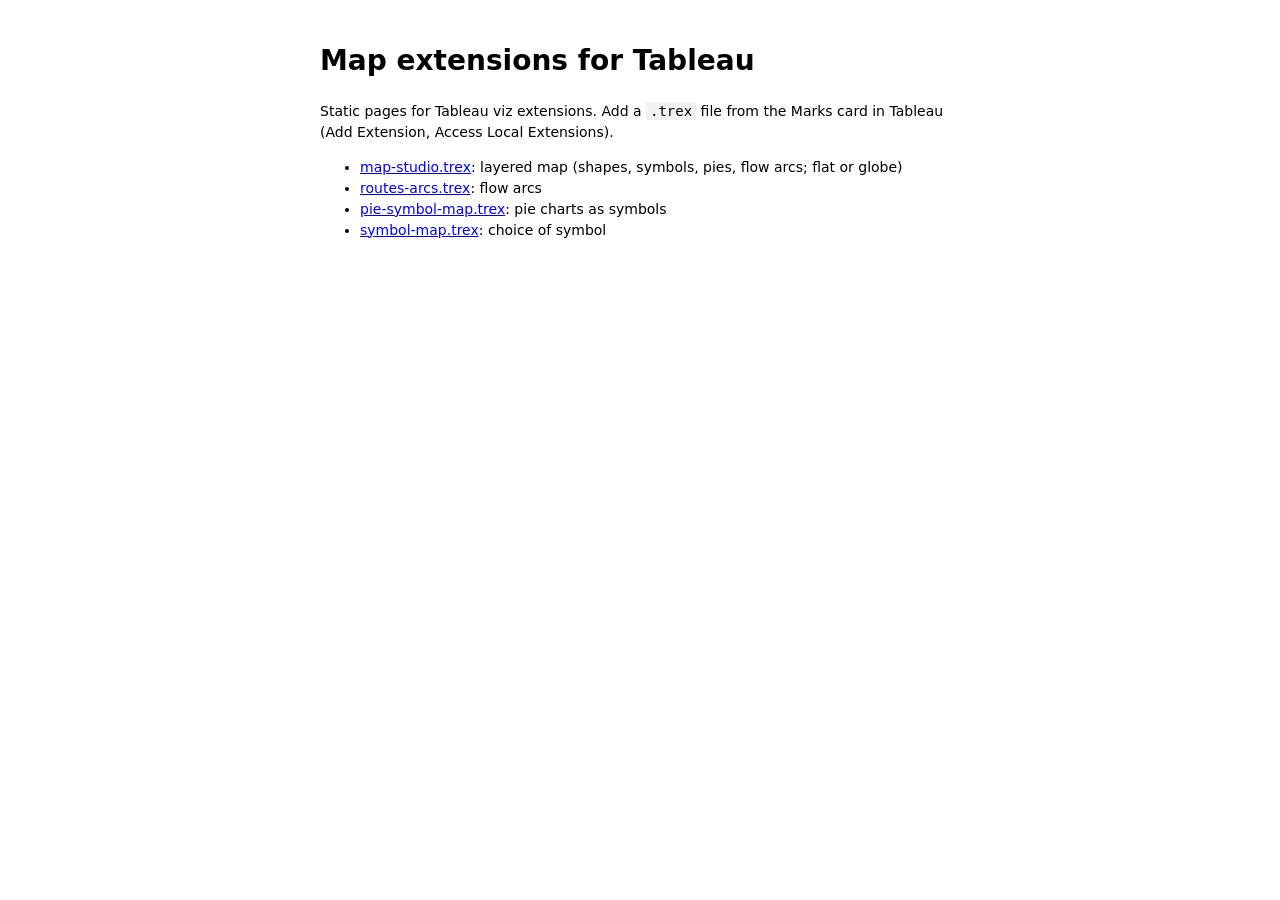
<file: index.html>
<!DOCTYPE html><html lang="en"><head><meta charset="utf-8"><title>Map extensions for Tableau</title>
<style>body{font:14px/1.5 system-ui,sans-serif;max-width:640px;margin:40px auto;padding:0 16px}code{background:#f2f2f2;padding:1px 4px}</style></head>
<body><h1>Map extensions for Tableau</h1>
<p>Static pages for Tableau viz extensions. Add a <code>.trex</code> file from the Marks card in Tableau (Add Extension, Access Local Extensions).</p>
<ul><li><a href="map-studio/map-studio.trex">map-studio.trex</a>: layered map (shapes, symbols, pies, flow arcs; flat or globe)</li>
<li><a href="routes-arcs/routes-arcs.trex">routes-arcs.trex</a>: flow arcs</li>
<li><a href="pie-symbol-map/pie-symbol-map.trex">pie-symbol-map.trex</a>: pie charts as symbols</li>
<li><a href="symbol-map/symbol-map.trex">symbol-map.trex</a>: choice of symbol</li></ul></body></html>
</file>
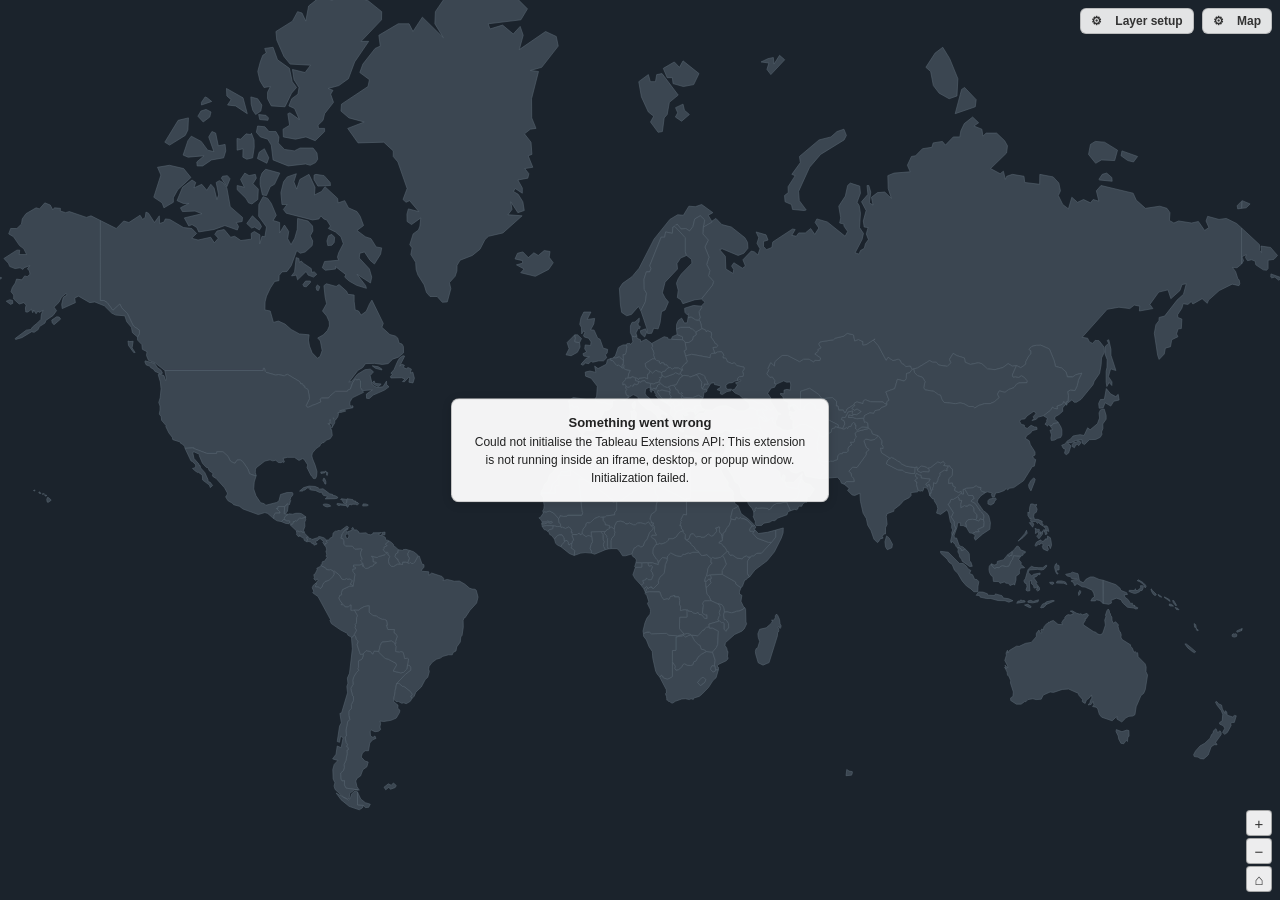
<file: map-studio-dashboard/index.html>
<!DOCTYPE html>
<html lang="en">
<head>
<meta charset="utf-8">
<title>Map studio (dashboard)</title>
<link rel="stylesheet" href="../common/ext.css?v=12">
<link rel="stylesheet" href="../map-studio/studio.css?v=15">
<script src="../lib/tableau.extensions.1.latest.js?v=12"></script>
<script>window.MS_DASHBOARD = true;</script>
</head>
<body>
<div id="content"></div>
<div class="hint" id="hint" hidden></div>
<details class="ctl studio" id="panel">
  <summary>Layers</summary>
  <div class="body" id="pbody"></div>
</details>
<div class="tl" id="tl" hidden><button type="button" id="tlPlay" title="Play">&#9654;</button><input type="range" id="tlSlider" min="0" max="0" value="0"><span id="tlLabel"></span><button type="button" id="tlAll" title="Show all dates">All</button></div>
<div class="note" id="note"></div>
<script src="../common/world.js?v=12"></script>
<script src="../common/basemap.js?v=12"></script>
<script src="../common/globe.js?v=12"></script>
<script src="../common/wkt.js?v=12"></script>
<script src="../routes-arcs/places.js?v=12"></script>
<script src="../common/tx.js?v=21"></script>
<script src="../map-studio/map-studio.js?v=73"></script>
</body>
</html>
</file>
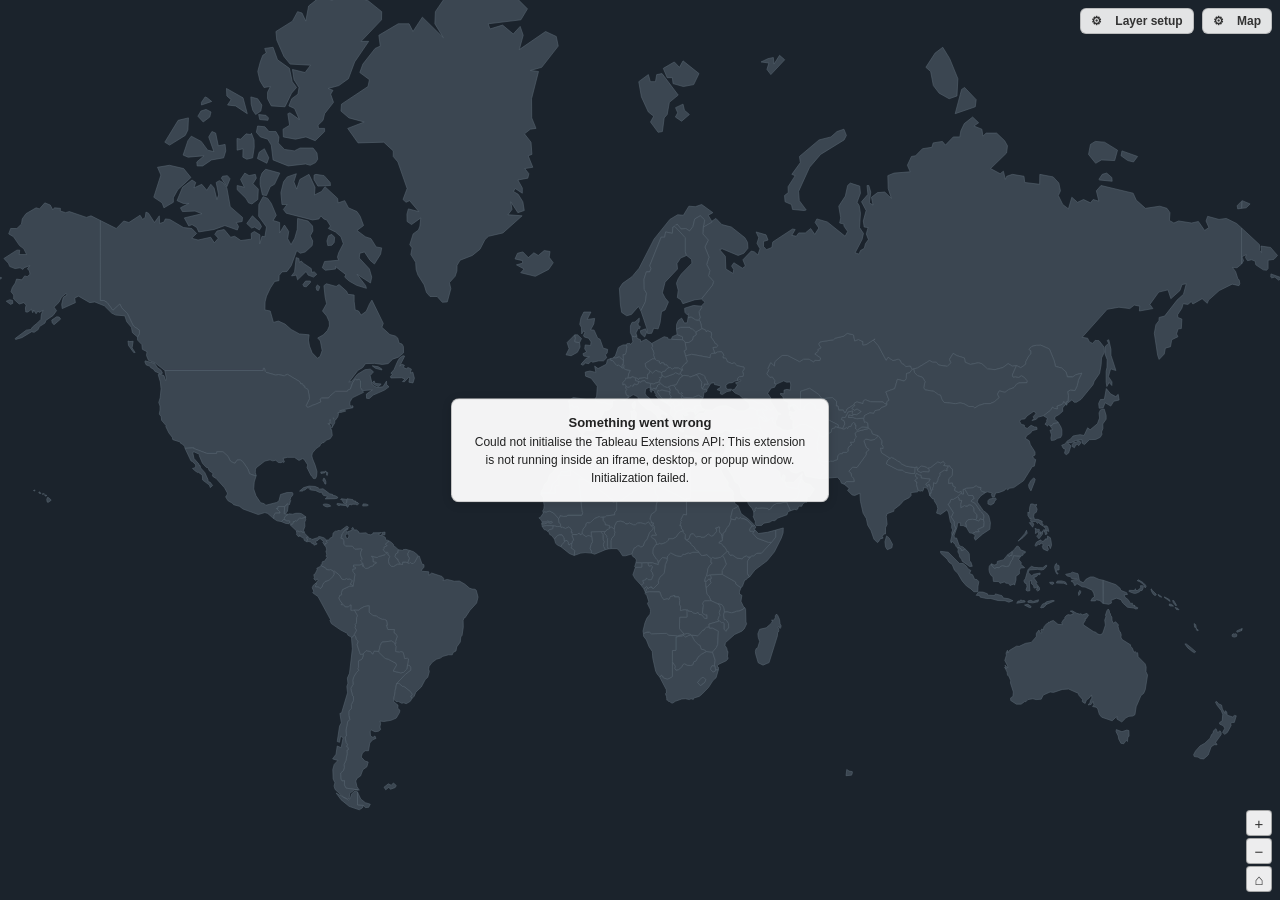
<file: map-studio/index.html>
<!DOCTYPE html>
<html lang="en">
<head>
<meta charset="utf-8">
<title>Map studio</title>
<link rel="stylesheet" href="../common/ext.css?v=12">
<link rel="stylesheet" href="studio.css?v=15">
<script src="../lib/tableau.extensions.1.latest.js?v=12"></script>
</head>
<body>
<div id="content"></div>
<div class="hint" id="hint" hidden></div>
<details class="ctl studio" id="panel">
  <summary>Layer</summary>
  <div class="body" id="pbody"></div>
</details>
<div class="tl" id="tl" hidden><button type="button" id="tlPlay" title="Play">&#9654;</button><input type="range" id="tlSlider" min="0" max="0" value="0"><span id="tlLabel"></span><button type="button" id="tlAll" title="Show all dates">All</button></div>
<div class="note" id="note"></div>
<script src="../common/world.js?v=12"></script>
<script src="../common/basemap.js?v=12"></script>
<script src="../common/globe.js?v=12"></script>
<script src="../common/wkt.js?v=12"></script>
<script src="../routes-arcs/places.js?v=12"></script>
<script src="../common/tx.js?v=21"></script>
<script src="map-studio.js?v=73"></script>
</body>
</html>
</file>
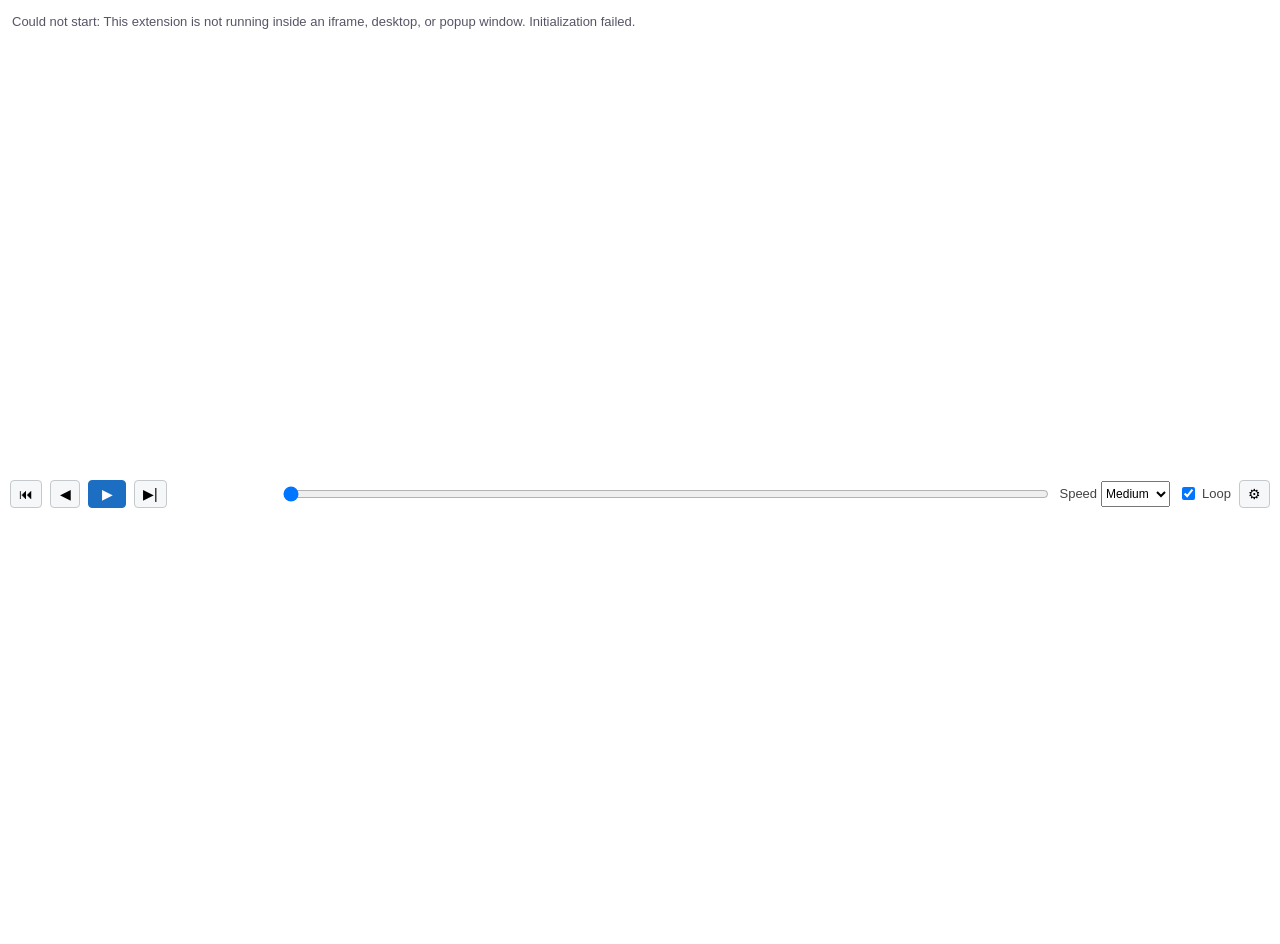
<file: parameter-player/index.html>
<!DOCTYPE html>
<html lang="en">
<head>
<meta charset="utf-8">
<title>Parameter player</title>
<script src="../lib/tableau.extensions.1.latest.js?v=1"></script>
<style>
  html, body { margin: 0; height: 100%; font: 13px -apple-system, BlinkMacSystemFont, "Segoe UI", Roboto, Arial, sans-serif; color: #222; background: #fff; }
  .bar { display: flex; align-items: center; gap: 8px; padding: 6px 10px; box-sizing: border-box; height: 100%; flex-wrap: wrap; }
  button { border: 1px solid #c4c9cc; background: #f6f7f8; border-radius: 4px; height: 28px; min-width: 30px; font-size: 14px; cursor: pointer; padding: 0 8px; }
  button:hover { background: #e9ecee; }
  button.play { background: #1b6ec2; color: #fff; border-color: #1b6ec2; min-width: 38px; }
  button.play:hover { background: #155a9f; }
  button:disabled { opacity: .45; cursor: default; }
  .val { font-weight: 600; min-width: 90px; max-width: 200px; overflow: hidden; text-overflow: ellipsis; white-space: nowrap; }
  .pos { color: #667; font-size: 11px; }
  input[type=range] { flex: 1 1 120px; min-width: 80px; }
  label { display: flex; align-items: center; gap: 4px; color: #444; }
  select { font-size: 12px; height: 26px; }
  .cfg { display: none; width: 100%; gap: 8px; align-items: center; padding: 2px 0; }
  .cfg.on { display: flex; }
  .msg { padding: 12px; color: #556; line-height: 1.5; }
</style>
</head>
<body>
<div id="msg" class="msg" hidden></div>
<div class="bar" id="bar" hidden>
  <button id="first" title="First value">⏮</button>
  <button id="prev" title="Previous value">◀</button>
  <button id="play" class="play" title="Play / pause">▶</button>
  <button id="next" title="Next value">▶|</button>
  <span class="val" id="val"></span><span class="pos" id="pos"></span>
  <input type="range" id="scrub" min="0" max="0" step="1" value="0">
  <label>Speed
    <select id="speed">
      <option value="3000">Slow</option>
      <option value="1500" selected>Medium</option>
      <option value="700">Fast</option>
      <option value="300">Very fast</option>
    </select>
  </label>
  <label><input type="checkbox" id="loop" checked> Loop</label>
  <button id="gear" title="Choose parameter">⚙</button>
  <div class="cfg" id="cfg"><label>Parameter <select id="psel"></select></label></div>
</div>
<script>
(function () {
  var $ = function (id) { return document.getElementById(id); };
  var dash, params = [], param = null, vals = [], idx = 0, timer = null, playing = false, busy = false;

  function msg(t) { $('msg').textContent = t; $('msg').hidden = !t; $('bar').hidden = !!t; }

  function listValues(p) {
    var a = p.allowableValues;
    return a && a.type === 'list' ? a.allowableValues : null;
  }
  function usable(p) { return !!listValues(p); }

  function indexOfCurrent() {
    var cur = param.currentValue.formattedValue;
    for (var i = 0; i < vals.length; i++) if (vals[i].formattedValue === cur) return i;
    return 0;
  }

  function show() {
    var n = vals.length;
    $('val').textContent = vals[idx] ? vals[idx].formattedValue : '';
    $('pos').textContent = n ? (idx + 1) + ' / ' + n : '';
    $('scrub').max = Math.max(0, n - 1);
    $('scrub').value = idx;
  }

  function setIndex(i) {
    idx = i; show();
    if (busy) return Promise.resolve();
    busy = true;
    return param.changeValueAsync(vals[i].value).catch(function (e) { console.error(e); stop(); })
      .then(function () { busy = false; });
  }

  function stop() {
    playing = false; clearTimeout(timer); timer = null;
    $('play').textContent = '▶';
  }

  function tick() {
    if (!playing) return;
    var next = idx + 1;
    if (next >= vals.length) {
      if ($('loop').checked) next = 0; else { stop(); return; }
    }
    setIndex(next).then(function () {
      if (playing) timer = setTimeout(tick, +$('speed').value);
    });
  }

  function play() {
    if (!vals.length) return;
    playing = true; $('play').textContent = '⏸';
    // start from the current value; if sitting on the last value with loop off, restart
    if (idx >= vals.length - 1 && !$('loop').checked) idx = -1;
    timer = setTimeout(tick, 0);
  }

  function selectParam(name, save) {
    stop();
    param = params.filter(function (p) { return p.name === name; })[0] || null;
    if (!param) return;
    vals = listValues(param);
    idx = indexOfCurrent();
    show();
    $('psel').value = name;
    param.addEventListener(tableau.TableauEventType.ParameterChanged, function () {
      if (param && param.name === name && !busy) { idx = indexOfCurrent(); show(); }
    });
    if (save) { tableau.extensions.settings.set('parameter', name); tableau.extensions.settings.saveAsync(); }
  }

  function fillPicker() {
    var sel = $('psel'); sel.innerHTML = '';
    params.forEach(function (p) {
      var o = document.createElement('option'); o.value = o.textContent = p.name; sel.appendChild(o);
    });
  }

  function wire() {
    $('play').onclick = function () { playing ? stop() : play(); };
    $('next').onclick = function () { stop(); setIndex((idx + 1) % vals.length); };
    $('prev').onclick = function () { stop(); setIndex((idx - 1 + vals.length) % vals.length); };
    $('first').onclick = function () { stop(); setIndex(0); };
    $('scrub').oninput = function () { stop(); idx = +this.value; show(); };
    $('scrub').onchange = function () { setIndex(+this.value); };
    $('gear').onclick = function () { $('cfg').classList.toggle('on'); };
    $('psel').onchange = function () { selectParam(this.value, true); };
    ['speed', 'loop'].forEach(function (id) {
      $(id).onchange = function () {
        var s = tableau.extensions.settings;
        s.set(id, id === 'loop' ? String($('loop').checked) : $('speed').value); s.saveAsync();
      };
    });
  }

  tableau.extensions.initializeAsync().then(function () {
    dash = tableau.extensions.dashboardContent.dashboard;
    return dash.getParametersAsync();
  }).then(function (all) {
    params = all.filter(usable);
    if (!params.length) { msg('No list parameters found in this workbook. Add a parameter whose allowable values are a list, then reload the extension.'); return; }
    var s = tableau.extensions.settings.getAll();
    if (s.speed) $('speed').value = s.speed;
    if (s.loop) $('loop').checked = s.loop === 'true';
    fillPicker(); wire(); msg('');
    var start = s.parameter && params.some(function (p) { return p.name === s.parameter; }) ? s.parameter : params[0].name;
    selectParam(start, false);
    if (params.length > 1 && !s.parameter) $('cfg').classList.add('on');
  }).catch(function (e) { msg('Could not start: ' + (e && e.message || e)); });
})();
</script>
</body>
</html>
</file>
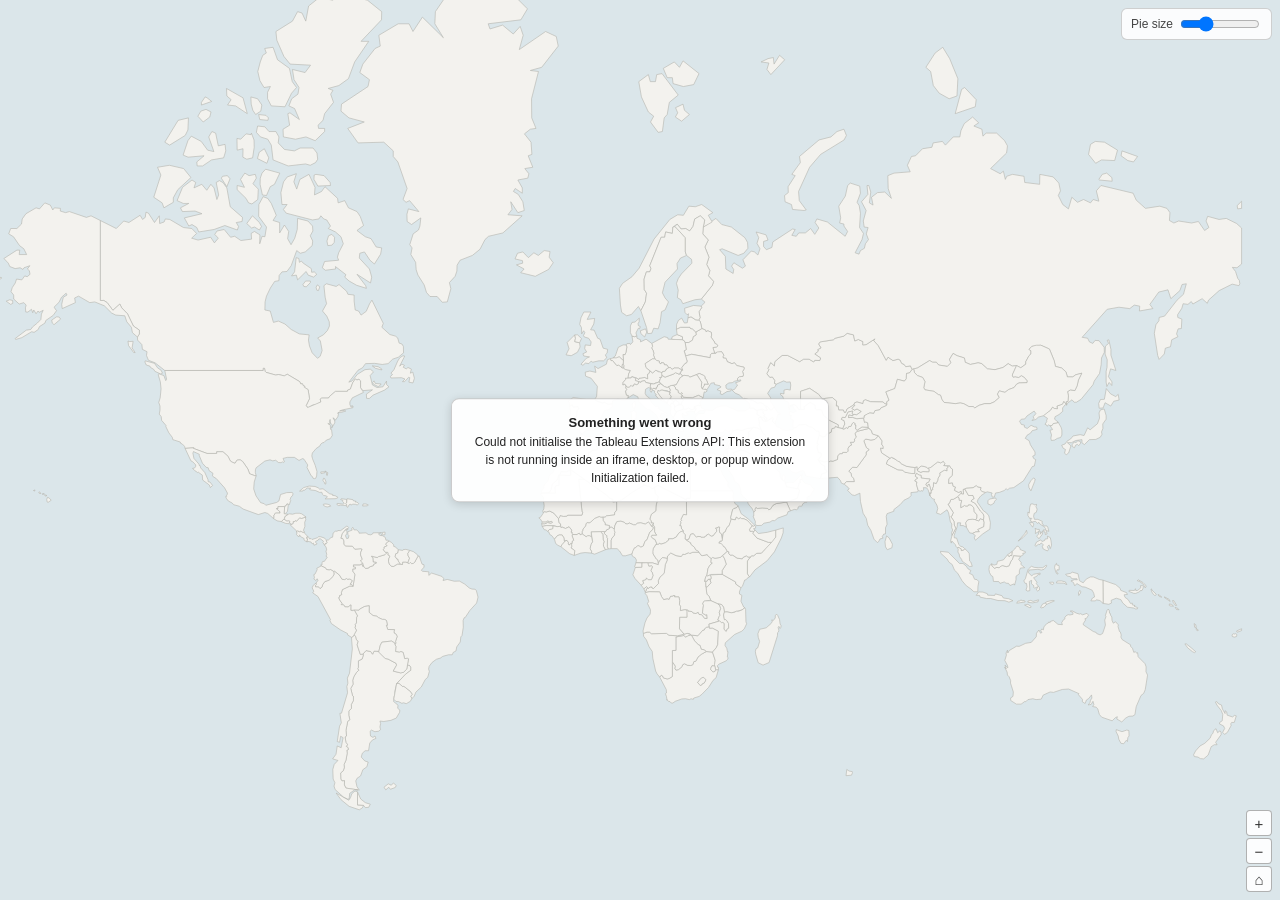
<file: pie-symbol-map/index.html>
<!DOCTYPE html>
<html lang="en">
<head>
<meta charset="utf-8">
<title>Pie charts as symbols</title>
<link rel="stylesheet" href="../common/ext.css?v=5">
<script src="../lib/tableau.extensions.1.latest.js?v=5"></script>
</head>
<body>
<div id="content"></div>
<div class="hint" id="hint" hidden></div>
<div class="ctl"><label>Pie size <input type="range" id="pk" min="0.4" max="2.5" step="0.05" value="1"></label></div>
<div class="note" id="note"></div>
<script src="../common/world.js?v=5"></script>
<script src="../common/basemap.js?v=5"></script>
<script src="../common/tx.js?v=17"></script>
<script src="pie-symbol-map.js?v=5"></script>
</body>
</html>
</file>
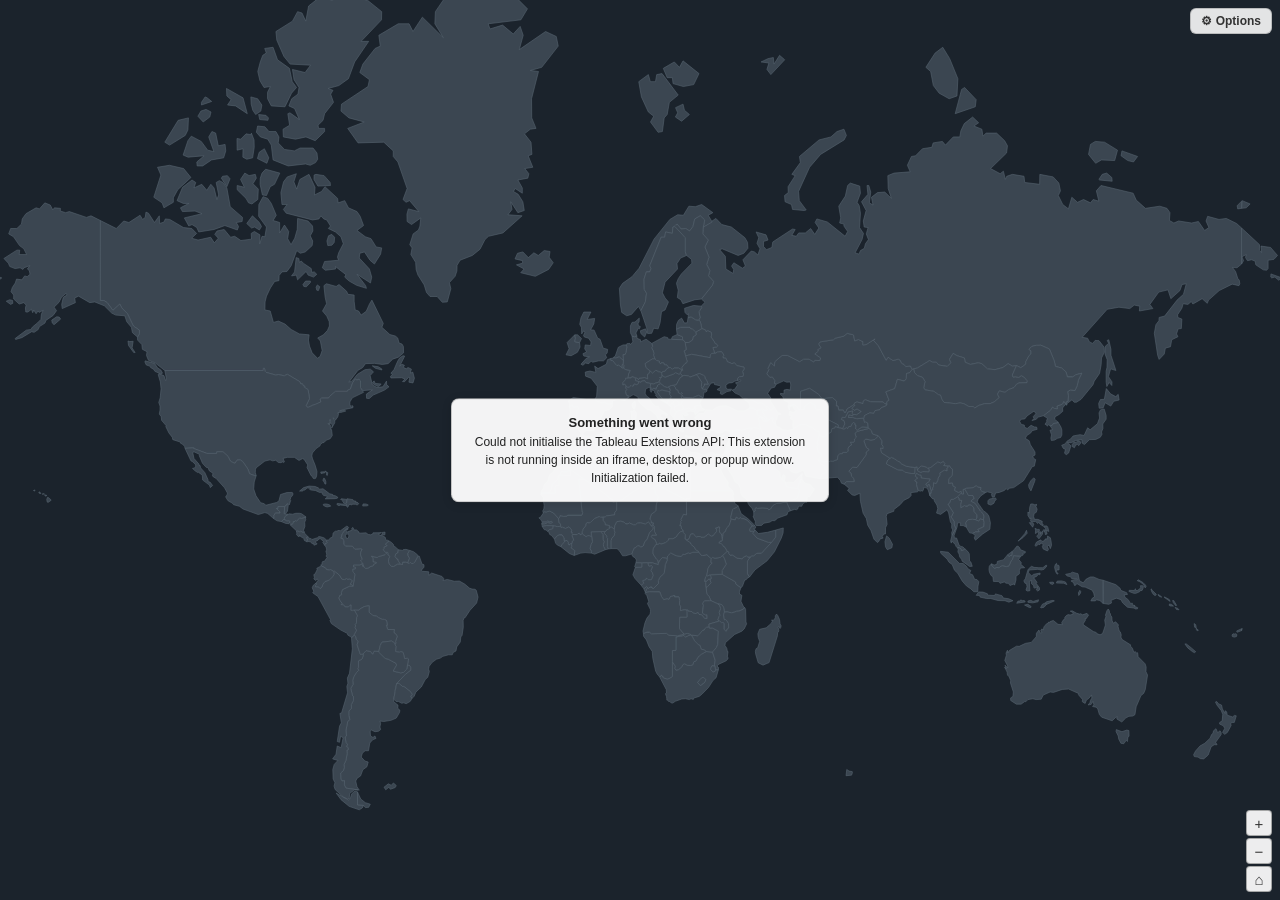
<file: routes-arcs/index.html>
<!DOCTYPE html>
<html lang="en">
<head>
<meta charset="utf-8">
<title>Routes as curved arcs</title>
<link rel="stylesheet" href="../common/ext.css?v=5">
<script src="../lib/tableau.extensions.1.latest.js?v=5"></script>
</head>
<body>
<div id="content"></div>
<div class="hint" id="hint" hidden></div>
<details class="ctl">
  <summary>Options</summary>
  <div class="body">
    <label>Map <select id="map"><option value="flat">Flat</option><option value="globe">Globe (3D)</option></select></label>
    <label>Style <select id="style"><option value="dark">Dark</option><option value="light">Light</option></select></label>
    <label>Routes shown <select id="top"><option value="0">All</option><option value="10">Top 10</option><option value="25">Top 25</option><option value="50">Top 50</option><option value="100">Top 100</option><option value="250">Top 250</option></select></label>
    <label>Line width <input type="range" id="lw" min="0.3" max="3" step="0.05" value="1"></label>
    <label id="curveL">Curve <input type="range" id="curve" min="0" max="0.5" step="0.02" value="0.22"></label>
    <label class="chk"><input type="checkbox" id="arrows">&nbsp;Arrowheads</label>
    <label class="chk"><input type="checkbox" id="anim">&nbsp;Animate flow</label>
  </div>
</details>
<div class="note" id="note"></div>
<script src="../common/world.js?v=5"></script>
<script src="../common/basemap.js?v=5"></script>
<script src="../common/globe.js?v=5"></script>
<script src="places.js?v=5"></script>
<script src="../common/tx.js?v=17"></script>
<script src="routes-arcs.js?v=5"></script>
</body>
</html>
</file>
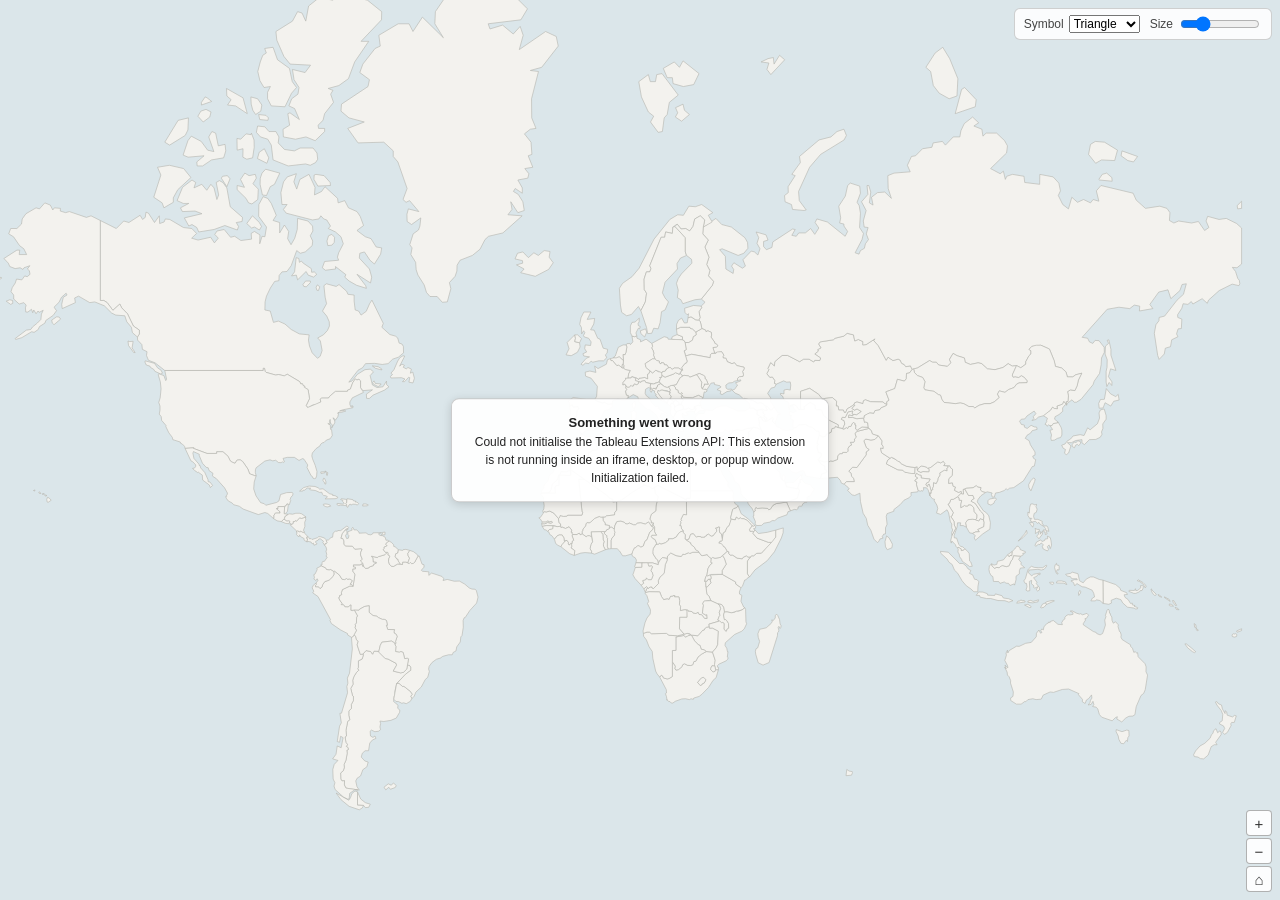
<file: symbol-map/index.html>
<!DOCTYPE html>
<html lang="en">
<head>
<meta charset="utf-8">
<title>Choice of symbol</title>
<link rel="stylesheet" href="../common/ext.css?v=5">
<script src="../lib/tableau.extensions.1.latest.js?v=5"></script>
</head>
<body>
<div id="content"></div>
<div class="hint" id="hint" hidden></div>
<div class="ctl">
  <label>Symbol <select id="shape"></select></label>
  <label>Size <input type="range" id="mk" min="0.4" max="3" step="0.05" value="1"></label>
</div>
<div class="note" id="note"></div>
<script src="../common/world.js?v=5"></script>
<script src="../common/basemap.js?v=5"></script>
<script src="../common/tx.js?v=17"></script>
<script src="symbol-map.js?v=5"></script>
</body>
</html>
</file>
<file: common/ext.css>
html, body { margin: 0; height: 100%; overflow: hidden; background: #dbe6ea;
  font: 12px -apple-system, BlinkMacSystemFont, "Segoe UI", Roboto, Arial, sans-serif; color: #222; }
#content { position: fixed; inset: 0; }
canvas { display: block; cursor: grab; touch-action: none; }
canvas.drag { cursor: grabbing; }
.tip { position: absolute; display: none; pointer-events: none; z-index: 5; max-width: 280px;
  background: rgba(255,255,255,.97); border: 1px solid rgba(0,0,0,.25); border-radius: 4px;
  box-shadow: 0 2px 8px rgba(0,0,0,.2); padding: 6px 9px; line-height: 1.5; }
.tip b { display: block; font-size: 13px; margin-bottom: 2px; }
.tip .k { color: #666; }
.zoomctl { position: absolute; right: 8px; bottom: 8px; display: flex; flex-direction: column; gap: 2px; z-index: 3; }
.zoomctl button { width: 26px; height: 26px; border: 1px solid rgba(0,0,0,.3); background: rgba(255,255,255,.92);
  border-radius: 4px; font-size: 15px; line-height: 1; cursor: pointer; color: #333; padding: 0; }
.zoomctl button:hover { background: #fff; }
.hint { position: absolute; left: 50%; top: 50%; transform: translate(-50%, -50%); z-index: 4; text-align: center;
  background: rgba(255,255,255,.95); border: 1px solid rgba(0,0,0,.2); border-radius: 8px; padding: 14px 18px;
  max-width: 340px; line-height: 1.5; box-shadow: 0 2px 10px rgba(0,0,0,.15); }
.hint b { font-size: 13px; }
.hint[hidden] { display: none; }
.ctl { position: absolute; top: 8px; right: 8px; z-index: 3; display: flex; gap: 10px; align-items: center; flex-wrap: wrap;
  justify-content: flex-end; background: rgba(255,255,255,.88); border: 1px solid rgba(0,0,0,.18); border-radius: 6px; padding: 5px 9px; }
.ctl label { display: flex; gap: 5px; align-items: center; color: #444; }
.ctl select, .ctl input[type=range] { font-size: 12px; }
.ctl input[type=range] { width: 80px; }
.note { position: absolute; left: 8px; bottom: 4px; z-index: 2; font-size: 10.5px; color: #4a5a60; max-width: 60%; pointer-events: none; }

/* collapsible options panel (routes extension) */
details.ctl { display: block; padding: 0; }
details.ctl > summary { cursor: pointer; padding: 5px 10px; font-weight: 600; color: #333; list-style: none; user-select: none; }
details.ctl > summary::-webkit-details-marker { display: none; }
details.ctl > summary::before { content: "\2699\00a0"; }
details.ctl .body { display: flex; flex-direction: column; gap: 7px; padding: 4px 10px 9px; align-items: stretch; min-width: 190px; }
details.ctl .body label { justify-content: space-between; }
details.ctl .body input[type=checkbox] { margin: 0; }
details.ctl .body .chk { justify-content: flex-start; }
</file>
<file: map-studio/studio.css>
/* Layers panel */
details.studio { max-width: 270px; }
details.studio .body { max-height: calc(100vh - 70px); overflow-y: auto; gap: 6px; min-width: 240px; }
details.studio label { display: flex; justify-content: space-between; align-items: center; gap: 8px; color: #444; }
details.studio select, details.studio input[type=text] { font-size: 12px; max-width: 150px; }
details.studio input[type=range] { width: 100px; }
details.studio .grp { display: flex; flex-direction: column; gap: 6px; padding-bottom: 6px; border-bottom: 1px solid rgba(0,0,0,.12); }
details.studio .lh { font-weight: 600; margin-top: 2px; }
details.studio .sub { font-weight: 400; color: #777; font-size: 10.5px; }
details.studio details.lyr { border: 1px solid rgba(0,0,0,.18); border-radius: 5px; background: rgba(255,255,255,.7); }
details.studio details.lyr > summary { display: flex; align-items: center; gap: 4px; padding: 4px 6px; cursor: pointer; list-style: none; }
details.studio details.lyr > summary::-webkit-details-marker { display: none; }
details.studio button.chev { border: 0; background: transparent; width: 14px; padding: 0; color: #555; }
details.studio button.chev::before { content: "\25B8"; }
details.studio details.lyr[open] button.chev::before { content: "\25BE"; }
details.studio details.lyr > summary .nm { flex: 1; min-width: 0; max-width: none; border: 1px solid transparent; background: transparent; padding: 1px 3px; font-weight: 600; }
details.studio details.lyr > summary .nm:hover, details.studio details.lyr > summary .nm:focus { border-color: rgba(0,0,0,.25); background: #fff; }
details.studio button { font-size: 12px; padding: 0 5px; line-height: 18px; cursor: pointer; border: 1px solid rgba(0,0,0,.25); background: #fff; border-radius: 3px; }
details.studio .lb { display: flex; flex-direction: column; gap: 6px; padding: 6px 8px 8px; border-top: 1px solid rgba(0,0,0,.1); }
details.studio .add { display: flex; gap: 6px; }
details.studio .add select { flex: 1; max-width: none; }
details.studio input[type=color] { width: 28px; height: 20px; padding: 0; border: 1px solid rgba(0,0,0,.3); }
details.studio .sv { margin-top: -2px; }
/* time line */
.tl { position: absolute; left: 50%; bottom: 10px; transform: translateX(-50%); z-index: 3; display: flex; align-items: center; gap: 8px;
  background: rgba(255,255,255,.92); border: 1px solid rgba(0,0,0,.2); border-radius: 18px; padding: 4px 12px; box-shadow: 0 1px 6px rgba(0,0,0,.2); max-width: calc(100% - 200px); }
.tl[hidden] { display: none; }
.tl button { border: 1px solid rgba(0,0,0,.25); background: #fff; border-radius: 12px; min-width: 28px; height: 24px; padding: 0 8px; cursor: pointer; font-size: 12px; }
.tl input[type=range] { width: 220px; min-width: 80px; flex: 1 1 140px; }
.tl span { font-size: 12px; color: #222; min-width: 96px; white-space: nowrap; }
.lb .two{display:flex;gap:14px;margin-bottom:4px}
/* two cards: Map (everyone) and Layer setup (the author) */
#cards { position: absolute; top: 8px; right: 8px; z-index: 3; display: flex; flex-direction: row-reverse; align-items: flex-start; gap: 8px; }
#cards details.ctl { position: static; }
#cards #panel2[hidden] { display: none; }
#cards details.ctl > summary { display: flex; align-items: center; gap: 10px; }
#cards .xclose { display: none; margin-left: auto; border: 0; background: transparent; font-size: 18px; line-height: 1; cursor: pointer; color: #555; padding: 0 2px; }
#cards .xclose:hover { color: #000; }
#cards details[open] > summary .xclose { display: block; }
details.studio .rad { display: flex; align-items: center; gap: 12px; flex-wrap: wrap; }
details.studio .rad .rl { color: #444; min-width: 38px; }
details.studio .rad label { justify-content: flex-start; }
/* speed and loop on the play bar */
.tl .tlh { min-width: 0; font-size: 10.5px; color: #666; }
.tl input.tlsp { width: 64px; min-width: 48px; flex: 0 0 64px; }
.tl button#tlLoop { min-width: 26px; padding: 0 6px; font-size: 14px; line-height: 1; color: #777; }
.tl button#tlLoop.on { background: #dbe8f7; border-color: #4a86c5; color: #1f5fa8; }
</file>
